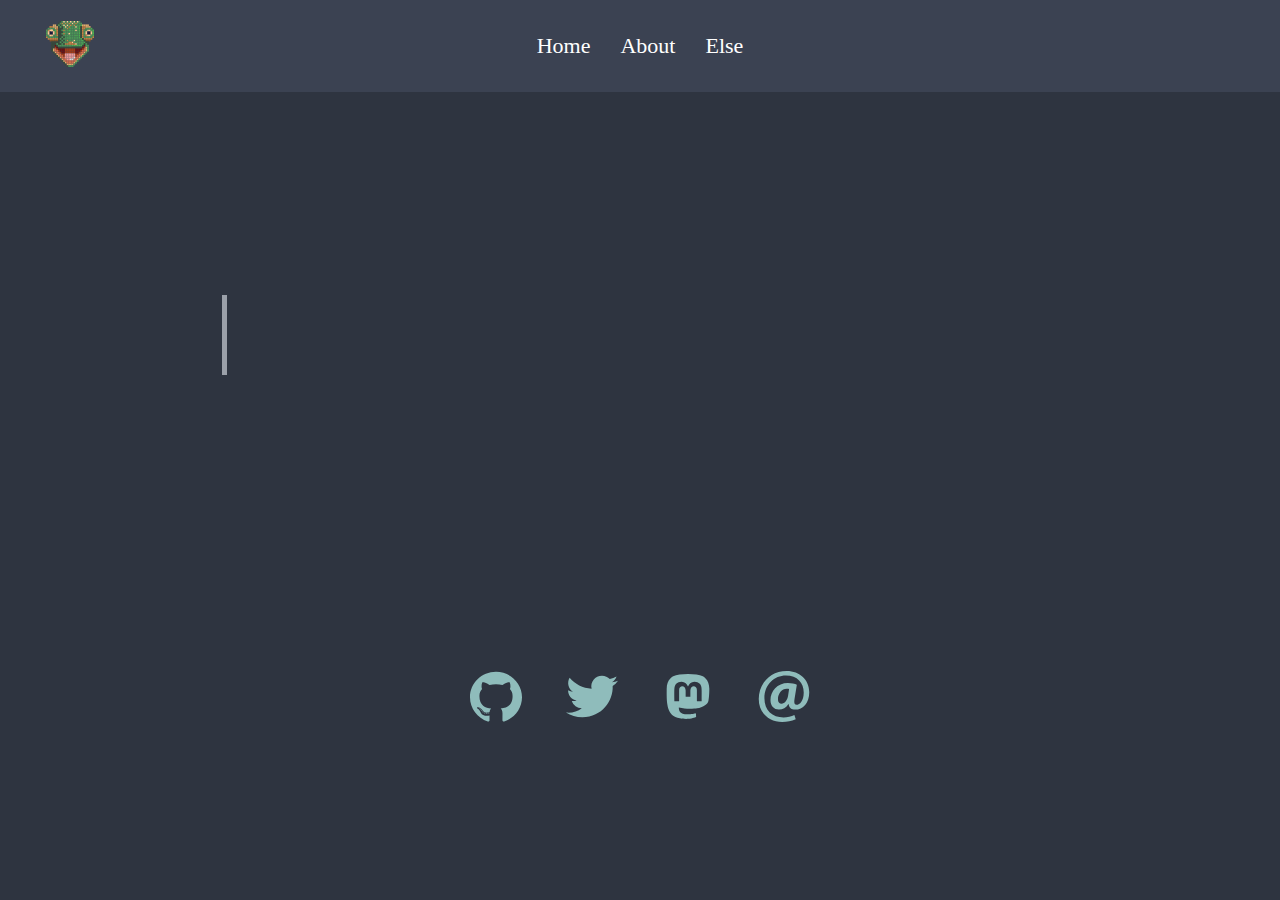
<file: index.html>
<!DOCTYPE html>
<html lang="en">
<head>
    <meta charset="UTF-8">
    <meta http-equiv="X-UA-Compatible" content="IE=edge">
    <meta name="viewport" content="width=device-width, initial-scale=1.0">
    <link rel="stylesheet" href="./app/scss/style.css">
    <link rel="shortcut icon" href="./imgs/timeerr.ico" type="image/x-icon">
    <title>Timeerr</title>
</head>
<body>
    <!-- Navbar-->
    <div class="navbar flex flex-jc-sb flex-ai-c">
        <a href="/" class="header__logo">
            <img src="./imgs/timeerr.svg"  alt="Timeerr">
        </a>
        <div class="header__links">
            <a href="#">Home</a><a href="#">About</a><a href="#">Else</a>
        </div>
    </div>
    <script src="./app/js/script.js"></script>

    <!-- Title-->
    <div class="title">
        <h1>Hi there, I'm timeerr.</h1>
        <p>Welcome to my website</p>
    </div>

    <!-- Find me at-->
    <div class="findmeat">
        <div class="item">
            <a href="https://github.com/timeerr" target="_blank"> <img src="./imgs/github.svg" alt="Github"> </a>
            <p id="github">Check out my projects</p>
        </div>
        <div class="item">
            <a href="https://twitter.com/timeerr" target="_blank"> <img src="./imgs/twitter.svg" alt="Twitter"> </a>
            <p id="twitter">Shitposting</p>
        </div>
        <div class="item">
            <a href="https://mastodon.fsam.one/@timeerr" target="_blank"> <img src="./imgs/mastodon.svg" alt="Mastodon"> </a>
            <p id="mastodon">On my personal instance</p>
        </div>
        <div class="item">
            <a href="mailto: timeerr@tuta.io"> <img src="./imgs/email.svg" alt="Email"> </a>
            <p id="email">timeerr@tuta.io</p>
        </div>
    </div>
</body>
</html>
</file>
<file: app/scss/style.css>
@font-face {
  font-family: "Source Code Pro";
  src: url("./fonts/SourceCodePro-Regular.ttf");
}
@font-face {
  font-family: "Source Sans Pro";
  font-weight: 200;
  src: url("./fonts/SourceSansPro-Light.ttf");
}
html {
  font-size: 100%;
  box-sizing: border-box;
}

*, *::before, *::after {
  box-sizing: inherit;
}

body {
  margin: 0;
  padding: 0;
  text-align: center;
  place-content: center;
  font-family: "Roboto";
  background-color: #2E3440;
}

a, a:visited, a:hover {
  text-decoration: none;
}

p {
  color: white;
  font-family: "Source Sans Pro", Courier, monospace;
}

.flex {
  display: flex;
}
.flex-jc-sb {
  justify-content: space-between;
}
.flex-jc-c {
  justify-content: center;
}
.flex-ai-c {
  align-items: center;
}

.navbar {
  background-color: #3B4252;
  height: 5.625rem;
  padding: 46px;
}

.header__logo img {
  width: 3rem;
  transition: transform 100ms ease-in-out;
}
.header__logo img:hover {
  transform: scale(1.1);
}
.header__links {
  font-size: clamp(0.8rem, 3vw, 1.375rem);
  position: absolute;
  left: 50%;
  transform: translateX(-50%);
}
.header__links a {
  color: white;
  position: relative;
  font-weight: 300;
  text-align: center;
  transition: color 50ms ease-in-out;
}
.header__links a:hover {
  color: #8FBCBB;
}
.header__links a:hover::before {
  opacity: 1;
}
.header__links a:not(:last-child) {
  margin-right: 30px;
}
.header__links a::before {
  content: "";
  position: absolute;
  left: 0;
  right: 0;
  bottom: -30px;
  display: block;
  height: 2.5px;
  background-color: #8FBCBB;
  opacity: 0;
  transition: opacity 100ms ease-in-out;
}

.title {
  margin-top: 10rem;
}
.title h1 {
  font-size: clamp(1.2rem, 5vw , 5rem);
  font-family: "Source Code Pro", monospace;
  color: #8FBCBB;
  position: relative;
  display: inline-block;
  margin-bottom: 2rem;
}
.title h1::before, .title h1::after {
  content: "";
  top: 0;
  position: absolute;
  right: 0;
  bottom: 0;
  left: 0;
}
.title h1::before {
  background: #2E3440;
  animation: typewriter 6s steps(22) 1s forwards;
}
.title h1::after {
  width: 0.08em;
  background: #E5E9F0;
  opacity: 0.6;
  animation: typewriter 6s steps(22) 1s forwards, blink 500ms steps(22) infinite;
}
@keyframes typewriter {
  to {
    left: 100%;
  }
}
@keyframes blink {
  to {
    background: transparent;
  }
}
.title p {
  color: white;
  font-family: "Source Sans Pro";
  font-weight: 200;
  font-size: clamp(1.2rem, 4vw,2rem);
  margin: 0;
  opacity: 0;
  transform: translateY(3rem);
  animation: fadeInUp 2s ease 8s forwards;
}
@keyframes fadeInUp {
  to {
    opacity: 1;
    transform: translateY(0);
  }
}

.findmeat {
  display: flex;
  align-items: top;
  justify-content: space-around;
  max-width: 30%;
  margin-top: 14rem;
  margin-left: auto;
  margin-right: auto;
}
.findmeat .item p {
  width: 6rem;
  font-size: clamp(0.5rem, 3vw, 1rem);
  opacity: 0;
  transition: opacity 300ms ease-in-out;
}
.findmeat .item img {
  width: clamp(1.5rem, 4vw, 4rem);
  transition: transform 100ms ease-in-out;
}
.findmeat .item img:hover {
  transform: scale(1.1);
}
.findmeat .item:hover p {
  opacity: 1;
}/*# sourceMappingURL=style.css.map */
</file>
